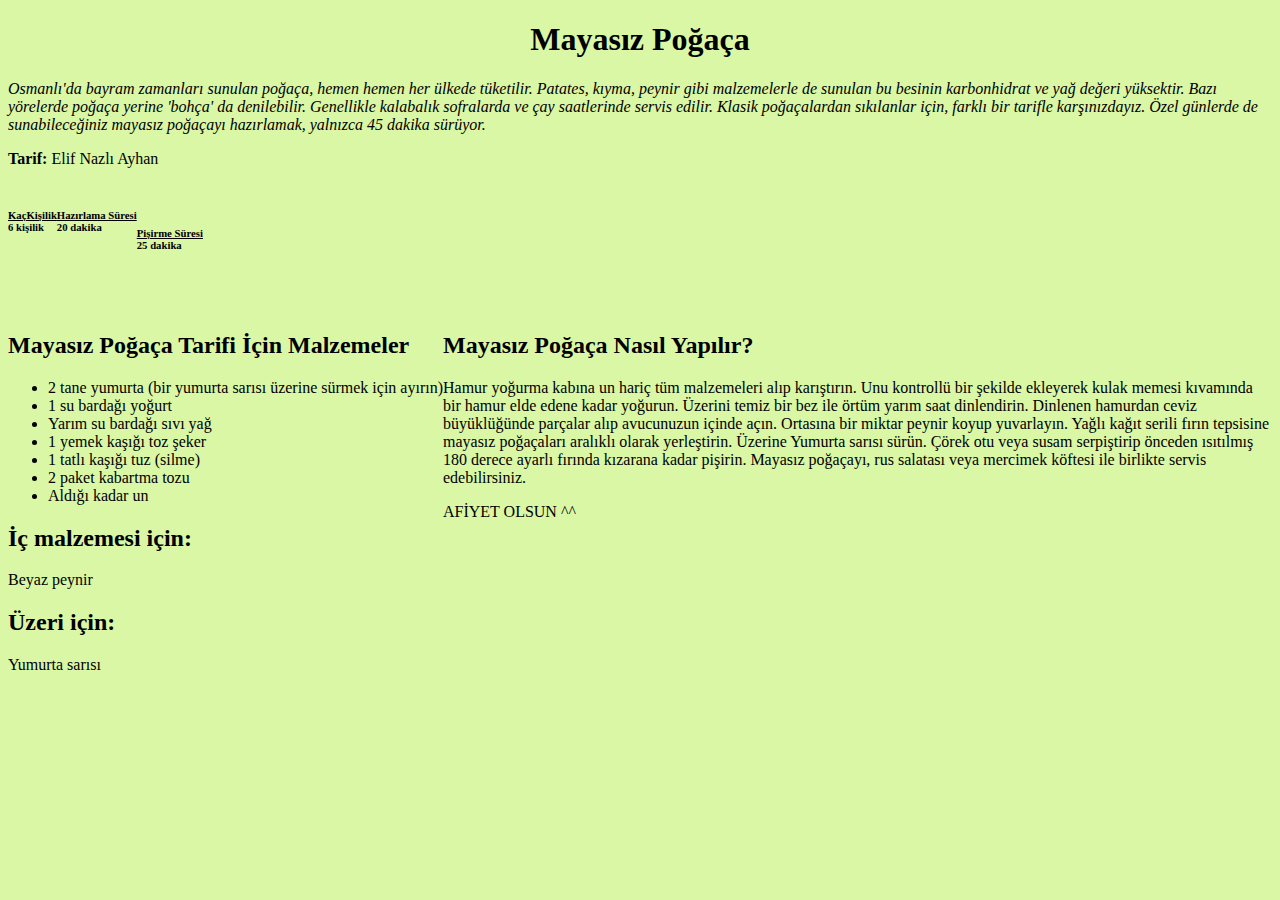
<file: 01-html-kategorisi/bolum-sonu-calismasi/odev3.html>
<!DOCTYPE html>
<html lang="tr" style="background-color: #DAF7A6" ;>

<head>
    <title>Poğaça Tarifi</title>

</head>

<body>
    <center>
        <h1 style="font-family:'Times New Roman', Times, serif" , font-size:12;>Mayasız Poğaça</h1>
    </center>
    <div>
        <p>
            <i> Osmanlı'da bayram zamanları sunulan poğaça, hemen hemen her ülkede tüketilir. Patates, kıyma, peynir
                gibi
                malzemelerle de sunulan bu besinin karbonhidrat ve yağ değeri yüksektir. Bazı yörelerde poğaça yerine
                'bohça' da denilebilir. Genellikle kalabalık sofralarda ve çay saatlerinde servis edilir. Klasik
                poğaçalardan sıkılanlar için, farklı bir tarifle karşınızdayız. Özel günlerde de sunabileceğiniz mayasız
                poğaçayı hazırlamak, yalnızca 45 dakika sürüyor.</i>
        </p>
        <p><b>Tarif:</b> Elif Nazlı Ayhan </p>
    </div>
    <section>

        <h6 style="float:left" ;><u>KaçKişilik
                <br></u>6 kişilik</h6>

        <h6 style="float:left" ;><u>Hazırlama Süresi
                <br></u>20 dakika</h6>
        <br>
        <h6><u>Pişirme Süresi
                <br></u>25 dakika</h6>

    </section>
    <br>
    <br>
    <section style="float:left" ;>
        <h2>Mayasız Poğaça Tarifi İçin Malzemeler</h2>
        <ul>
            <li> 2 tane yumurta (bir yumurta sarısı üzerine sürmek için ayırın)</li>
            <li>1 su bardağı yoğurt</li>
            <li>Yarım su bardağı sıvı yağ</li>
            <li> 1 yemek kaşığı toz şeker</li>
            <li> 1 tatlı kaşığı tuz (silme)</li>
            <li> 2 paket kabartma tozu</li>
            <li> Aldığı kadar un</li>

        </ul>
        <h2>İç malzemesi için:</h2>
        <li>Beyaz peynir</li>
        <h2>Üzeri için:</h2>
        <li> Yumurta sarısı</li>
        </p>

    </section>
    <section>
        <p>
        <h2>Mayasız Poğaça Nasıl Yapılır?</h2>
        Hamur yoğurma kabına un hariç tüm malzemeleri alıp karıştırın. Unu kontrollü bir şekilde ekleyerek kulak
        memesi kıvamında bir hamur elde edene kadar yoğurun.
        Üzerini temiz bir bez ile örtüm yarım saat dinlendirin. Dinlenen hamurdan ceviz büyüklüğünde parçalar alıp
        avucunuzun içinde açın.
        Ortasına bir miktar peynir koyup yuvarlayın. Yağlı kağıt serili fırın tepsisine mayasız poğaçaları aralıklı
        olarak yerleştirin.
        Üzerine Yumurta sarısı sürün. Çörek otu veya susam serpiştirip önceden ısıtılmış 180 derece ayarlı fırında
        kızarana kadar pişirin.
        Mayasız poğaçayı, rus salatası veya mercimek köftesi ile birlikte servis edebilirsiniz.</p>
        <p>AFİYET OLSUN ^^</p>
    </section>


</body>

</html>
</file>
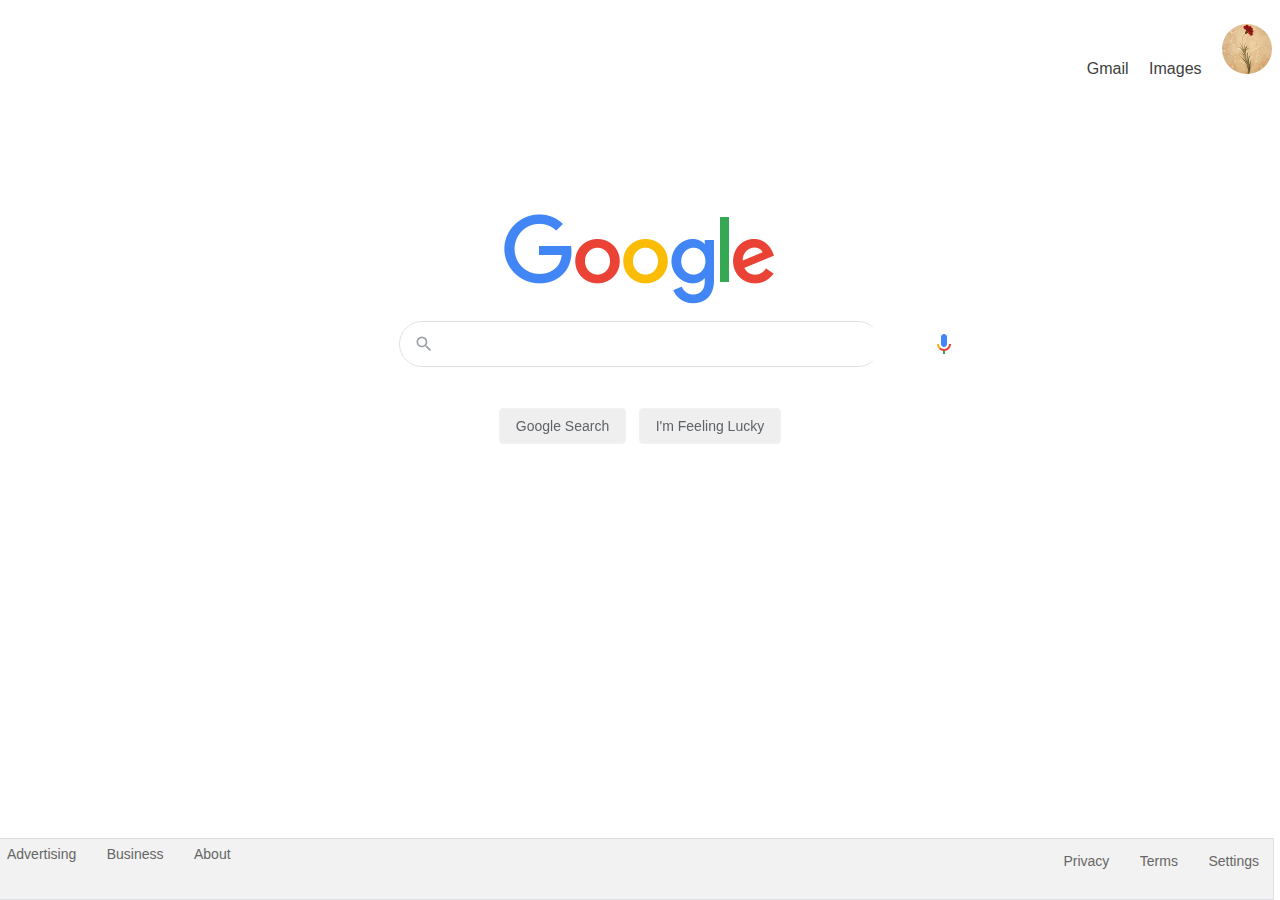
<file: 02-css-kategorisi/google homepage/homepage.html>
<html>

<head>
  <title>Google Homepage</title>
  <link href="homepage.css" rel="stylesheet">
</head>

<body>
  <header>
    <nav>
      <ul id="nav_bar">
        <li class="nav-links" id="gmail"><a href="#">Gmail</a></li>
        <li class="nav-links"><a href="#">Images</a></li>
        <li><img src="unnamed.jpg" class="ppfoto" ;></li>
      </ul>
    </nav>
  </header>

  <!-- GOOGLE IMG -->
  <div class="google">
    <a href="#" id="google_logo"><img src="logo.png" alt=" photo google-logo_zpspkcztsjo.png" /></a>
  </div>
  <!--SEARCH AREA-->
  <br><br><br><br>
  <div class="searchArea">
    <div class="search">
      <div class="search-img">
        <span>
          <svg focusable="false" xmlns="http://www.w3.org/2000/svg" viewBox="0 0 24 24">
            <path
              d="M15.5 14h-.79l-.28-.27A6.471 6.471 0 0 0 16 9.5 6.5 6.5 0 1 0 9.5 16c1.61 0 3.09-.59 4.23-1.57l.27.28v.79l5 4.99L20.49 19l-4.99-5zm-6 0C7.01 14 5 11.99 5 9.5S7.01 5 9.5 5 14 7.01 14 9.5 11.99 14 9.5 14z">
            </path>
          </svg>
        </span>
        <!--büyüteç-->
      </div>
      <div class="input-enter">
        <div class="input-area">
          <input type="text" class="input" maxlength="2048" autofocus="true" />
        </div>
      </div>
      <div>
        <span>
          <img class="mic" src="voicelogo.png" alt="">
        </span>
        <!--mikrofon-->
      </div>
    </div>
  </div>


  <!-- BUTTONS -->
  <div class="buttons">
    <a href=""><button class="googlesearch">Google Search</button></a>
    <a href=""><button class="feelinglucky">I'm Feeling Lucky</button></a>
  </div>
  </div>

  <!-- FOOTER -->
  <footer>
    <ul class="footer-left">
      <li><a href="#">Advertising</a></li>
      <li><a href="#">Business</a></li>
      <li><a href="#">About</a></li>
    </ul>
    <ul class="footer-right">
      <li><a href="#">Privacy</a></li>
      <li><a href="#">Terms</a></li>
      <li><a href="#">Settings</a></li>
    </ul>
  </footer>
  <div class="o3j99 c93Gbe">


  </div>
  </div>
  </div>

</body>

</html>
</file>
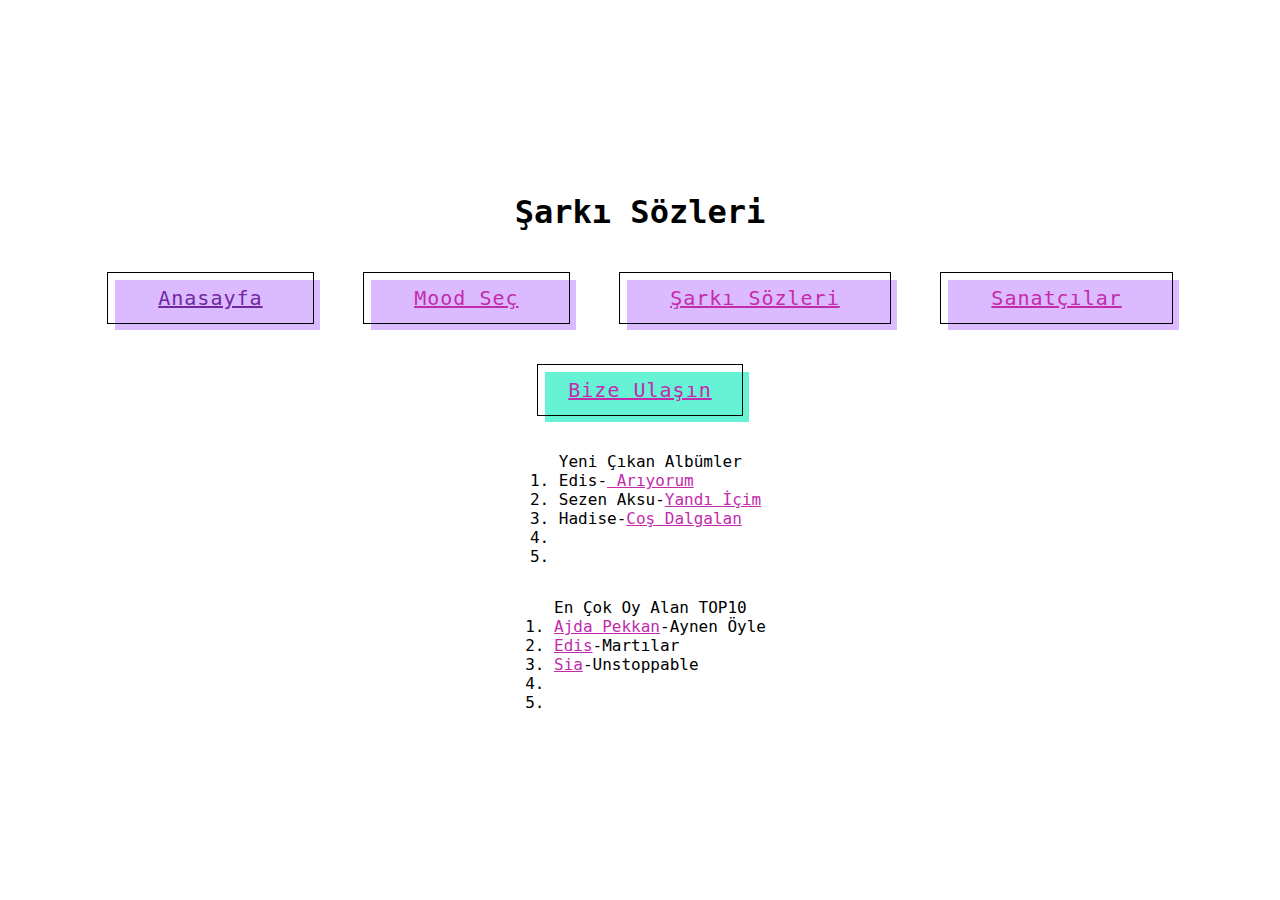
<file: 02-css-kategorisi/sarkıSozuSitesi/anasayfa.html>
<!DOCTYPE html>
<html lang="en">
<head>
    <meta charset="UTF-8">
    <meta http-equiv="X-UA-Compatible" content="IE=edge">
    <meta name="viewport" content="width=device-width, initial-scale=1.0">
    <link rel="stylesheet" href="anasayfa.css";>
    <title>Şarkı Sözleri</title>
</head>
<body>
   <center><h1>Şarkı Sözleri</h1></center>
<center><div>
            <button class="simple";><a href="" target=_blank>Anasayfa</a></button>
            <button class="simple";><a href="moodsec.html" target=_blank>Mood Seç</a></button>
            <button class="simple";><a href="Şarkısözler.html" target=_blank>Şarkı Sözleri</a></button>
            <button class="simple";><a href="sanatcılar.html" target=_blank>Sanatçılar</a></button>
            <button class="slide";><a href="bizeulasin.html"target=_blank>Bize Ulaşın</a></button>
</div></center>

<section>
    
        <ol >Yeni Çıkan Albümler
            <li>Edis-<a href="https://www.youtube.com/watch?v=o9oQOqe3vqc" target=_blank;> Arıyorum</a></td></li>
            <li>Sezen Aksu-<a href="https://www.youtube.com/watch?v=bqC65QXi_JE" target=_blank;>Yandı İçim</a></li>
            <li> Hadise-<a href="https://www.youtube.com/watch?v=7eulmAJI5SQ&list=RDCLAK5uy_k31GPZp_nSsHeJEniR4MqtqFBRJatI-JI&index=2" target=_blank;>Coş Dalgalan</a></li>
            <li></li>
            <li></li>
        
        </ol>
</section >
<section >
    <ol>En Çok Oy Alan TOP10 <!--Sanatçıların adlarına koyuan linkler sayesinde sanatçıların wikipedisayfalarına gidilir-->
    <li><a href="https://tr.wikipedia.org/wiki/Ajda_Pekkan" target=_blank ;>Ajda Pekkan</a>-Aynen Öyle</li>
    <li><a href="https://tr.wikipedia.org/wiki/Edis" target=_blank;>Edis</a>-Martılar</li>
    <li><a href="https://tr.wikipedia.org/wiki/Sia" target=_blank;>Sia</a>-Unstoppable</li>
    <li></li>
    <li></li>
    
    
</ol></section>
</body>
</html>
</file>
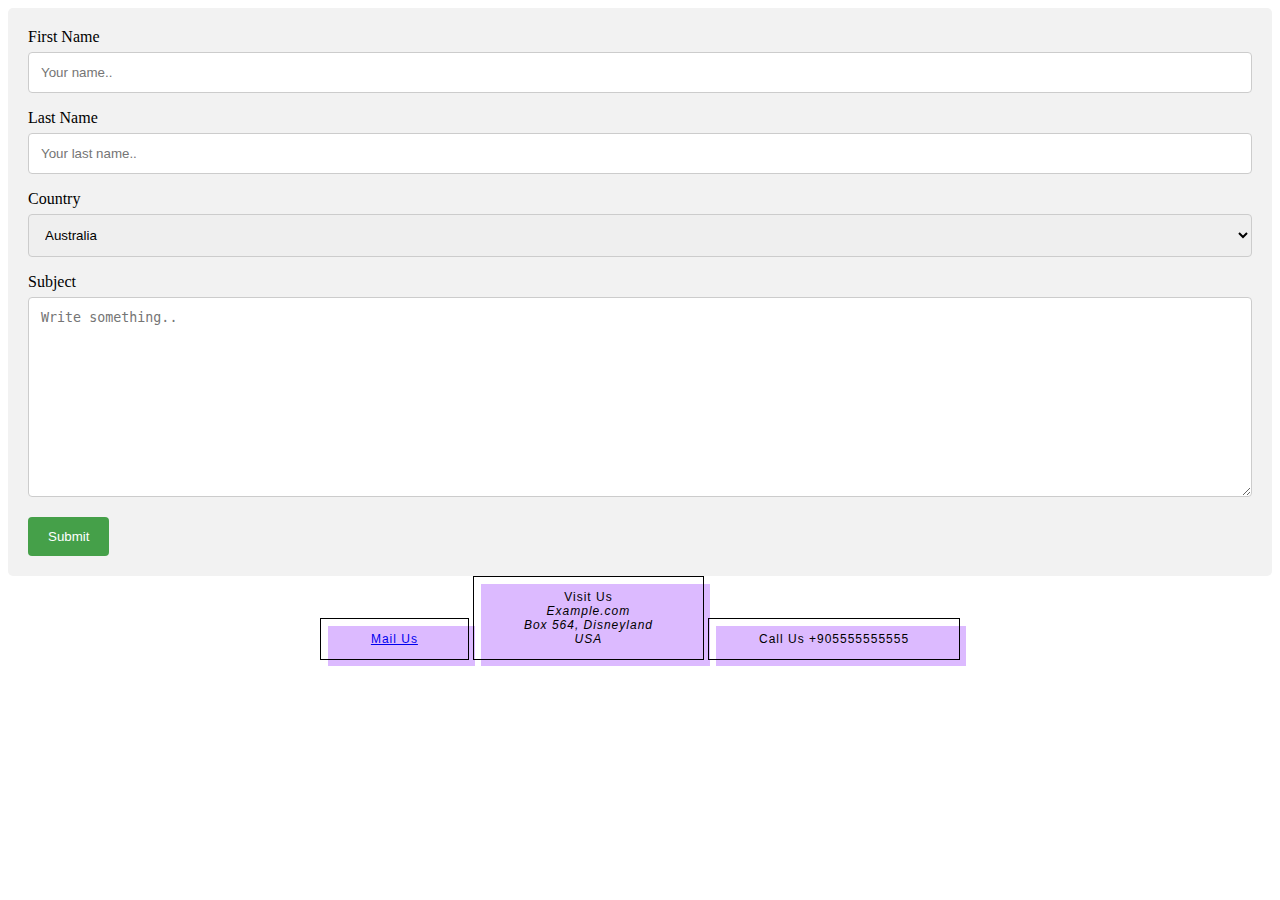
<file: 02-css-kategorisi/sarkıSozuSitesi/bizeulasin.html>
<!DOCTYPE html>
<html lang="en">
<head>
    <meta charset="UTF-8">
    <meta http-equiv="X-UA-Compatible" content="IE=edge">
    <meta name="viewport" content="width=device-width, initial-scale=1.0">
    <link rel="stylesheet" href="bizeulasın.css";>
    <title>Bize Ulaşın</title>
</head>
<body>
   
    <div class="container">
        <form action="action_page.php">
      
          <label for="fname">First Name</label>
          <input type="text" id="fname" name="firstname" placeholder="Your name..">
      
          <label for="lname">Last Name</label>
          <input type="text" id="lname" name="lastname" placeholder="Your last name..">
      
          <label for="country">Country</label>
          <select id="country" name="country">
            <option value="australia">Australia</option>
            <option value="canada">Canada</option>
            <option value="usa">USA</option>
          </select>
      
          <label for="subject">Subject</label>
          <textarea id="subject" name="subject" placeholder="Write something.." style="height:200px"></textarea>
      
          <input type="submit" value="Submit">
      
        </form>
      </div>

      <center><nav>
        <button class="simple";><a href="mailto:webmaster@example.com target=_blank";>Mail Us</a></button>
        <button class="simple";><a>Visit Us<address>Example.com<br>
            Box 564, Disneyland<br>
            USA</address></a></button>
        <button class="simple";>Call Us +905555555555</button>
        
        
    </nav></center>
</body>
</html>
</file>
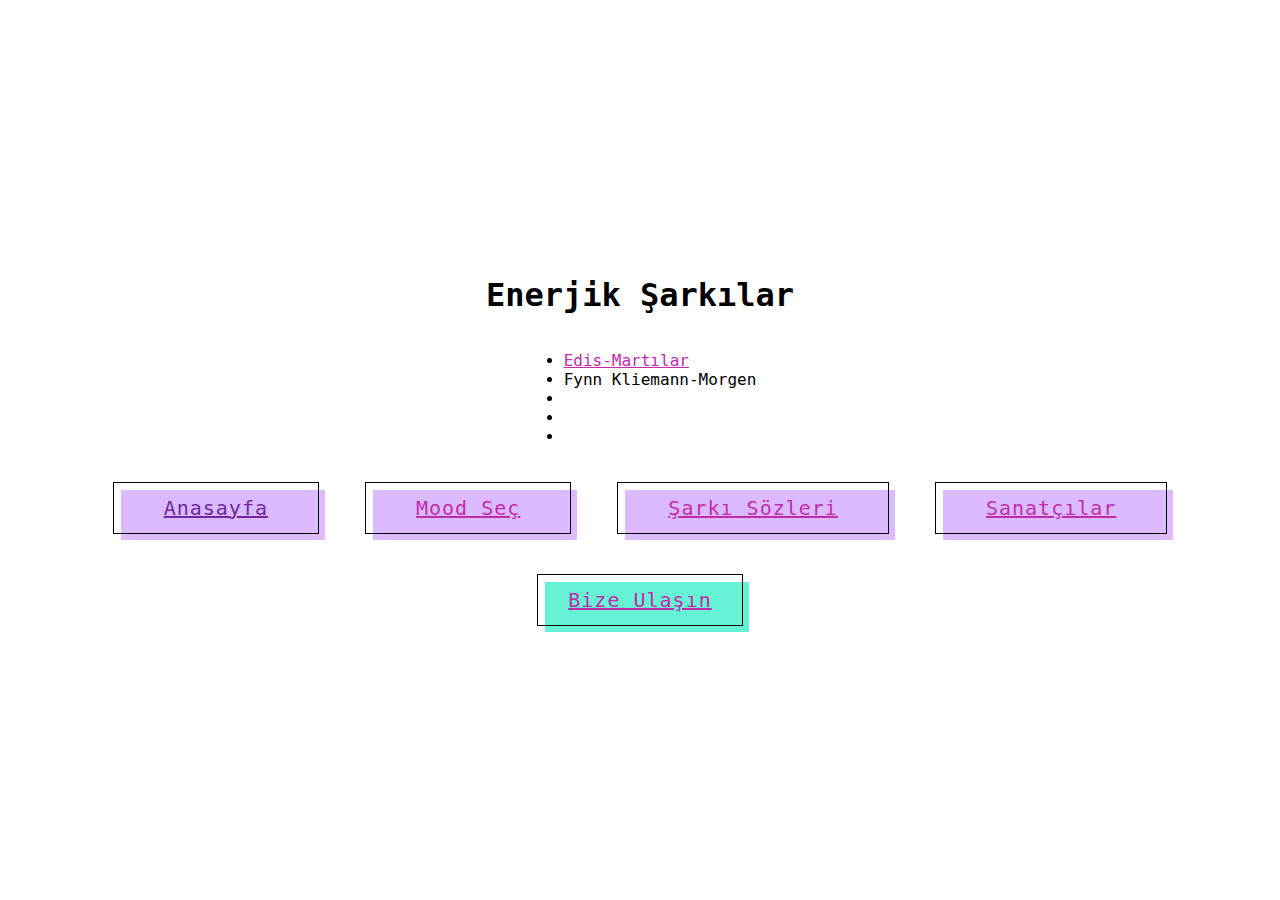
<file: 02-css-kategorisi/sarkıSozuSitesi/enerjik.html>
<!DOCTYPE html>
<html lang="en">
<head>
    <meta charset="UTF-8">
    <meta http-equiv="X-UA-Compatible" content="IE=edge">
    <meta name="viewport" content="width=device-width, initial-scale=1.0">
    <link rel="stylesheet" href="anasayfa.css";>
    <title>Document</title>
</head>
<body>
    <h1>Enerjik Şarkılar</h1>
    <ul>
        <li><a href="edis.html";>Edis-Martılar</a></li>
        <li>Fynn Kliemann-Morgen</li>
        <li></li>
        <li></li>
        <li></li>
    </ul>
<center><div style="font-size: 10px";>
        <button class="simple";>
            <a href="" target=_blank>Anasayfa</a>
        </button>
        <button class="simple";>
            <a href="moodsec.html" target=_blank>Mood Seç</a>
        </button>
        <button class="simple";><a href="Şarkısözler.html" target=_blank>Şarkı Sözleri</a>
        </button>
        <button class="simple";><a href="sanatcılar.html" target=_blank>Sanatçılar</a>
        </button>
        <button class="slide";>
            <a href="bizeulasin.html"target=_blank>Bize Ulaşın</a></button>
    </div>
</center>

</body>
</html>
</file>
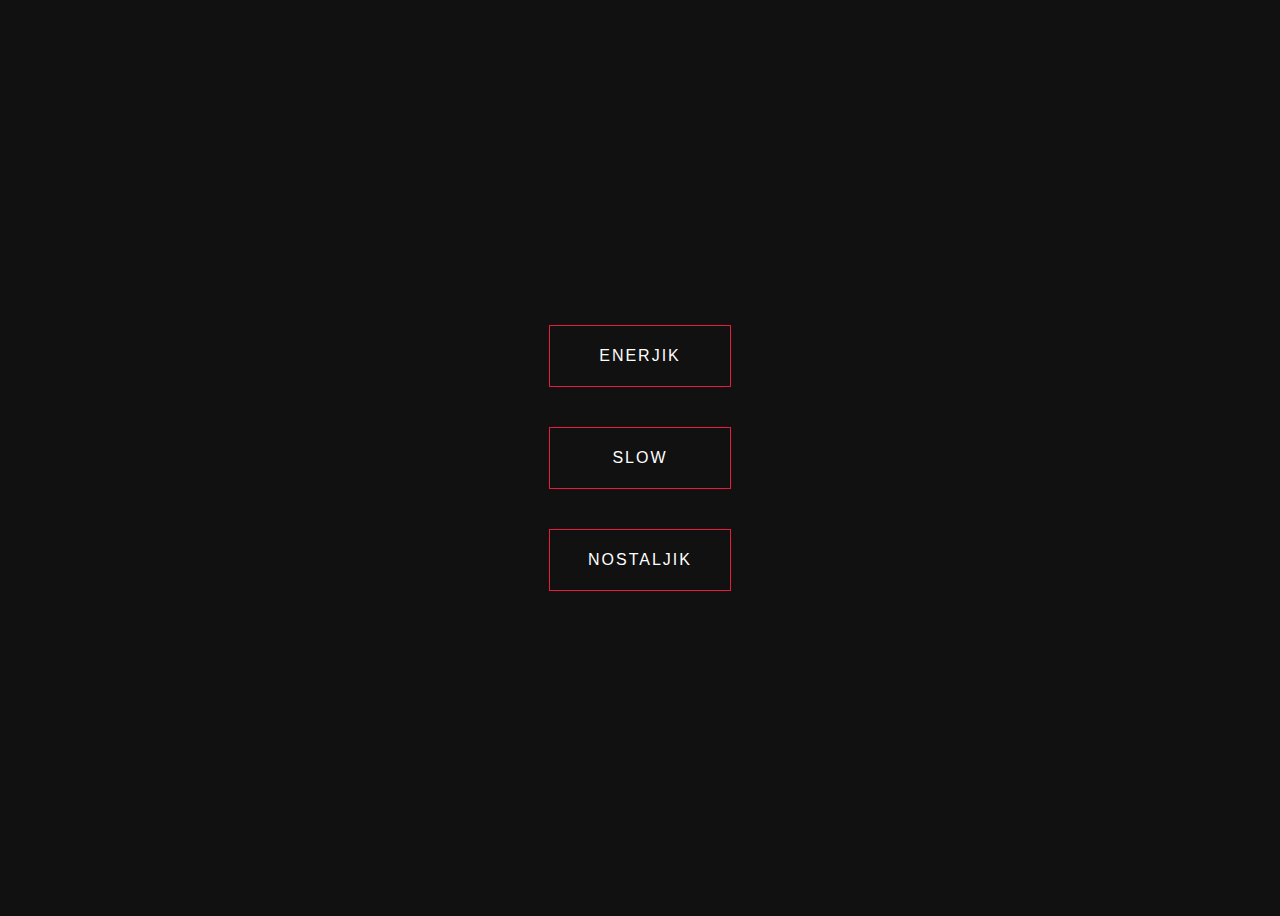
<file: 02-css-kategorisi/sarkıSozuSitesi/moodsec.html>
<!DOCTYPE html>
<html lang="en">
<head>
    <meta charset="UTF-8">
    <meta http-equiv="X-UA-Compatible" content="IE=edge">
    <meta name="viewport" content="width=device-width, initial-scale=1.0">
    <link rel="stylesheet" href="mood.css";>
    <title>Mood</title>
</head>
<body>
    <a href="enerjik.html" class="ss">Enerjik</a>
    <a href="slowsarkilarlistesi" class="ss">Slow</a> <!--boş liste-->
    <a href="nostaljiksarkilarlistesi" class="ss">Nostaljik</a>
</body>
</html>
</file>
<file: 02-css-kategorisi/google homepage/homepage.css>
/* BASIC STYLES */
body {
    margin: 0;
    padding: 0;
    font-family: 'Roboto', sans-serif;
  }
  
header {
    width: 100%;
  }
  
ul {
    list-style: none;
  }
  
  /* NAV BAR */
#nav_bar {
    float: right;
  }
  
#nav_bar li {
    display: inline-block;
    padding: 8px;
  }
.ppfoto{
    width: 50px;
   height:50px;
   border-radius: 50px;
  }

/* GOOGLE AREA */
.google #google_logo {
  text-align: center;
  display: block;
  margin: 0 auto;
  clear: both;
  padding-top: 112px;
  padding-bottom: 20px;
}
/*SEARCH AREA*/
.searchArea {
    background: #fff;
    display: flex;
    border: 1px solid #dfe1e5;
    box-shadow: none;
    z-index: 3;
    height: 44px;
    margin: 0 auto;
    margin-top: -77px;
    width: 480px;
    border-radius:24px;
    
  }
 
  
.search-img span {
    color: #9aa0a6;
    height: 20px;
    width: 20px;
       display: inline-block; /* inline block ogenin üzerinde yükseklik ve genişlik ayarlanmasına izin verir*/
    fill: currentColor; /*mevcut elemanın color rengini referans alıp alt elemanlara uygular*/
    line-height: 24px;  /*div elemanlarının satırlarının arasındaki yüksekligi belirler*/
    position: relative;
  }
.mic {
  
    display: flex;
    height: 24px;
    margin: 5px;
    fill: currentColor;
    line-height: 24px;
    position: relative; /*ögenin sayfanın dogal akısında kalmasını saglar*/
    cursor: pointer; /* imlec ilgili elementin üzerinde şekil değiştirir*/
    
    }
  
  .nav-links {
    color: #404040;
  }
  
  a {
    text-decoration: none;
    color: inherit;
  }
  
  li.nav-links a:hover {
    text-decoration: underline;
  }
  

  
  .search-area:hover {
  box-shadow: 0 2px 3px 0 rgba(0,0,0,0.24), 0 2px 5px 0 rgba(0,0,0,0.19);
  } /*.search kısmında imlec üzerine gelince gölge verir*/
  
  .search {
    flex: 1;
    display: flex; 
    padding: 5px 8px 0 16px;
    padding-left: 14px;
  }
  
  .search-img {
    display: flex;
    align-items: center; /*Öğelerin dikey eksende hizasını ayarlamak için kullanılır/ortaya dogru hizalar*/
    padding-right: 13px;
    margin-top: -5px;
  }
  
  .search-img span {
    color: #9aa0a6;
    height: 20px;
    width: 20px;
    margin-top: 0px;
    display: inline-block; /* inline block ogenin üzerinde yükseklik ve genişlik ayarlanmasına izin verir*/
    fill: currentColor; /*mevcut elemanın color rengini referans alıp alt elemanlara uygular*/
    line-height: 24px;  /*div elemanlarının satırlarının arasındaki yüksekligi belirler*/
    position: relative;
  }
  #mic {
    display: flex;
    height: 30px;
    margin: 5px;
    fill: currentColor;
    line-height: 24px;
    position: relative; /*ögenin sayfanın dogal akısında kalmasını saglar*/
    cursor: pointer; /* imlec ilgili elementin üzerinde şekil değiştirir*/
    
    }
  .input-enter {
    display: flex;
    flex: 1; /*tüm esnek ögelerin aynı uzunlukta olmasına izin verir*/
    flex-wrap: wrap; /*esnek ogeleri birden fazla satırda soldan saga sıralar*/
  }
  
  .input-area {
    color: transparent; 
    flex: 100%; 
    white-space: pre; /*öğenin içindeki boşlukların görüntüsünü belirler*/
    font: 16px arial, sans-serif;
    line-height: 34px; 
    height: 34px !important;
    display: block;
  }
  
  .input {
    margin: 0;
    padding: 0;
    color: rgba(0, 0, 0, 0.87);
    word-wrap: break-word; /* uzun kelimelerin sonraki satıra ayrılmasını saglar */
    outline: none; /* sınır çizgisinin dışındaki sınır alanı siler*/
    display: flex;
    flex: 100%;
    margin-top: -68px;
    font: 16px arial, sans-serif;
    line-height: 34px;
    height: 34px !important;
    text-rendering: auto; /*tarayıcının metinleri nasıl tarayacağını belirler*/
    letter-spacing: normal; /*harfler arasındaki boşluğu belirler*/
    word-spacing: normal;   /*kelimeler arasındaki boşluğu belirler*/
    text-transform: none;   /* metnin büyük kücük harf kullanımını belirler /tamamı buyuk harf kucuk harf gibi*/
    text-indent: 0px;       /*metnin ilk satırına girinti verir*/
    text-shadow: none;     /*metne gölge verir*/
    text-align: start;
    appearance: textfield;  /*işletim sisteminin temasına göre platforma özgü bir stil kullanarak ögeyi görüntüler*/
    cursor: text;
    width: 480px;
    border: none;
  }
  
  .googlesearch {
    margin: 11px 4px;
    padding: 0 16px;
    line-height: 27px;
    min-width: 54px; /* span ogesinin minimum genişliğini belirler*/
    text-align: center;
    cursor: pointer;
    user-select: none; /*div ögesinin metninin imlecle seçilmesini engeller*/
  }
  
  /*#form-search:hover {
    border-color: #e4e4e4;
    padding-top: 0;
  }*/
  
  .buttons {
    text-align: center;
    padding-top: 30px;
    margin-bottom: 300px;
  }
  
  .googlesearch {
    font-family: Arial,sans-serif;
  border: 1px solid #f2f2f2;
  border-radius: 4px;
  font-size: 14px;
  height: 36px;
  margin: 11px 4px;
  text-decoration: none solid rgb(34, 34, 34);
  color: #5f6368;
  padding: 0 16px;
  line-height: 27px;
  min-width: 54px; 
  text-align: center;
  cursor: pointer; 
  user-select: none;
  }
  
.feelinglucky {
  font-family: Arial,sans-serif;
  border: 1px solid #f2f2f2;
  border-radius: 4px;
  font-size: 14px;
  height: 36px;
  margin: 11px 4px;
  text-decoration: none solid rgb(34, 34, 34);
  color: #5f6368;
  padding: 0 16px;
  line-height: 27px;
  min-width: 54px; 
  text-align: center;
  cursor: pointer; 
  user-select: none;
}
.feelinglucky:hover {
box-shadow: 0 2px 3px 0 rgba(0,0,0,0.24), 0 2px 5px 0 rgba(0,0,0,0.19);
}

  /* FOOTER */
  footer  {
    background-color:#f2f2f2;
    margin: 0;
    padding: 0;
    overflow: hidden;
    border: 1px solid #dfe1e5;
    border-top: 1px solid #dadce0;
    position: fixed;
    bottom: 0;
    width: 100%;
    margin-left: -8px;
    line-height: 10px;
  }
  
  footer ul li {
    display: inline;
    color: #666666;
    font-size: 14px;
    padding: 13px;
  }
  
  footer ul {
    float: left;
    padding: 1px;
  }
  
  footer ul a:hover {
    text-decoration: underline;
  }
  
  .footer-right {
    float: right;
  }
  
  /* MEDIA QUERIES */
  
  
    
   footer {
  /*    bottom: 0;
     postion: absolute; */
     position:absolute;
     bottom:0;
     width:100%;
     height:60px;
   }
    
   footer ul {
     float: none;
     padding-bottom: 2px;
      
   }
    
   .footer-left {
     text-align: left;
     float:left;

     margin: auto; 
     padding-top: 10px;
      
   }
    
   .footer-right {
     float: right;
     text-align: center;
     
   }
</file>
<file: 02-css-kategorisi/sarkıSozuSitesi/anasayfa.css>
a:visited {
   color:#7027A0;
}
a:active {
    color: #F56FAD;
  }
a:hover {
    color: #1DB9C3;
  }
  a:link {
    color: #C32BAD;
  }
  .uiButtons {
    -webkit-box-shadow: 0 0 0 1px transparent inset, 0 0 0 0 rgb(34 36 38 / 15%) inset;
    box-shadow: -2 0 0 1px transparent inset, 0 0 0 0 rgb(34 36 39 / 15%) inset;
   }

/* Page styling -- Not needed to replicate button visuals. */
html,
body {
  margin: 0;
  display: flex;
  justify-content: center;
  flex-direction: column;
  align-items: center;
  min-height: 100vh;
  font-family: "Roboto Mono", monospace;
}

button {
  margin: 20px;
  font-family: inherit;
}
/* End of Page styling */

/* Simple button styling -- No animation */
.simple {
  font-size: 20px;
  font-weight: 200;
  letter-spacing: 1px;
  padding: 13px 50px 13px;
  outline: 0;
  border: 1px solid black;
  cursor: pointer;
  position: relative;
  background-color: rgba(0, 0, 0, 0);
}

.simple::after {
  content: "";
  background-color: #dcbaff;
  width: 100%;
  z-index: -1;
  position: absolute;
  height: 100%;
  top: 7px;
  left: 7px;
}
/* End of Simple Button */



/* Slide button styling */
.slide {
  font-size: 20px;
  font-weight: 200;
  letter-spacing: 1px;
  padding: 13px 30px 13px;
  outline: 0;
  border: 1px solid black;
  cursor: pointer;
  position: relative;
  background-color: rgba(0, 0, 0, 0);
}

.slide i {
  opacity: 0;
  font-size: 13px;
  transition: 0.2s;
  position: absolute;
  right: 10px;
  top: 21px;
  transition: transform 1;
}

.slide div {
  transition: transform 0.8s;
}

.slide:hover div {
  transform: translateX(-6px);
}

.slide::after {
  content: "";
  background-color: #66f2d5;
  width: 100%;
  z-index: -1;
  position: absolute;
  height: 100%;
  top: 7px;
  left: 7px;
}

.slide:hover i {
  opacity: 1;
  transform: translateX(-6px);
}
/* End of Slide Button  */
</file>
<file: 02-css-kategorisi/sarkıSozuSitesi/bizeulasın.css>
input[type=text], select, textarea {
    width: 100%; /* Full width */
    padding: 12px; /* Some padding */ 
    border: 1px solid #ccc; /* Gray border */
    border-radius: 4px; /* Rounded borders */
    box-sizing: border-box; /* Make sure that padding and width stays in place */
    margin-top: 6px; /* Add a top margin */
    margin-bottom: 16px; /* Bottom margin */
    resize: vertical /* Allow the user to vertically resize the textarea (not horizontally) */
  }
  
  /* Style the submit button with a specific background color etc */
  input[type=submit] {
    background-color: #45a049 ;
    color: white;
    padding: 12px 20px;
    border: none;
    border-radius: 4px;
    cursor: pointer;
  }
  
  /* When moving the mouse over the submit button, add a darker green color */
  input[type=submit]:hover {
    background-color: #dcbaff;
  }
  
  /* Add a background color and some padding around the form */
  .container {
    border-radius: 5px;
    background-color: #f2f2f2;
    padding: 20px;
  }
  .simple {
    font-size:12px;
    font-weight: 200;
    letter-spacing: 1px;
    padding: 13px 50px 13px;
    outline: 0;
    border: 1px solid black;
    cursor: pointer;
    position: relative;
    background-color: rgba(0, 0, 0, 0);
  }
  .simple::after {
    content: "";
    background-color: #dcbaff;
    width: 100%;
    z-index: -1;
    position: absolute;
    height: 100%;
    top: 7px;
    left: 7px;
  }
</file>
<file: 02-css-kategorisi/sarkıSozuSitesi/mood.css>
:root {
    --color-red: #ec1840;
    --color-purple: #7a18ec;
    --color-white: #fff;
    --color-black-1: #111;
    --color-black-2: #222;
    --color-black-3: #444;
    --speed-normal: 0.5s;
    --speed-fast: 0.8s;
  }
  
  body {
    display: flex;
    justify-content: center;
    align-items: center;
    flex-direction: column;
    min-height: 100vh;
    background: var(--color-black-1);
  }
  .ss {
    position: relative;
    width: 180px;
    height: 60px;
    margin: 20px;
    line-height: 60px;
    letter-spacing: 2px;
    text-decoration: none;
    text-transform: uppercase;
    text-align: center;
    color: var(--color-white);
    font-family: 'Lucida Sans', 'Lucida Sans Regular', 'Lucida Grande', 'Lucida Sans Unicode', Geneva, Verdana, sans-serif;
 
    border: 1px solid var(--color-red);}
</file>
